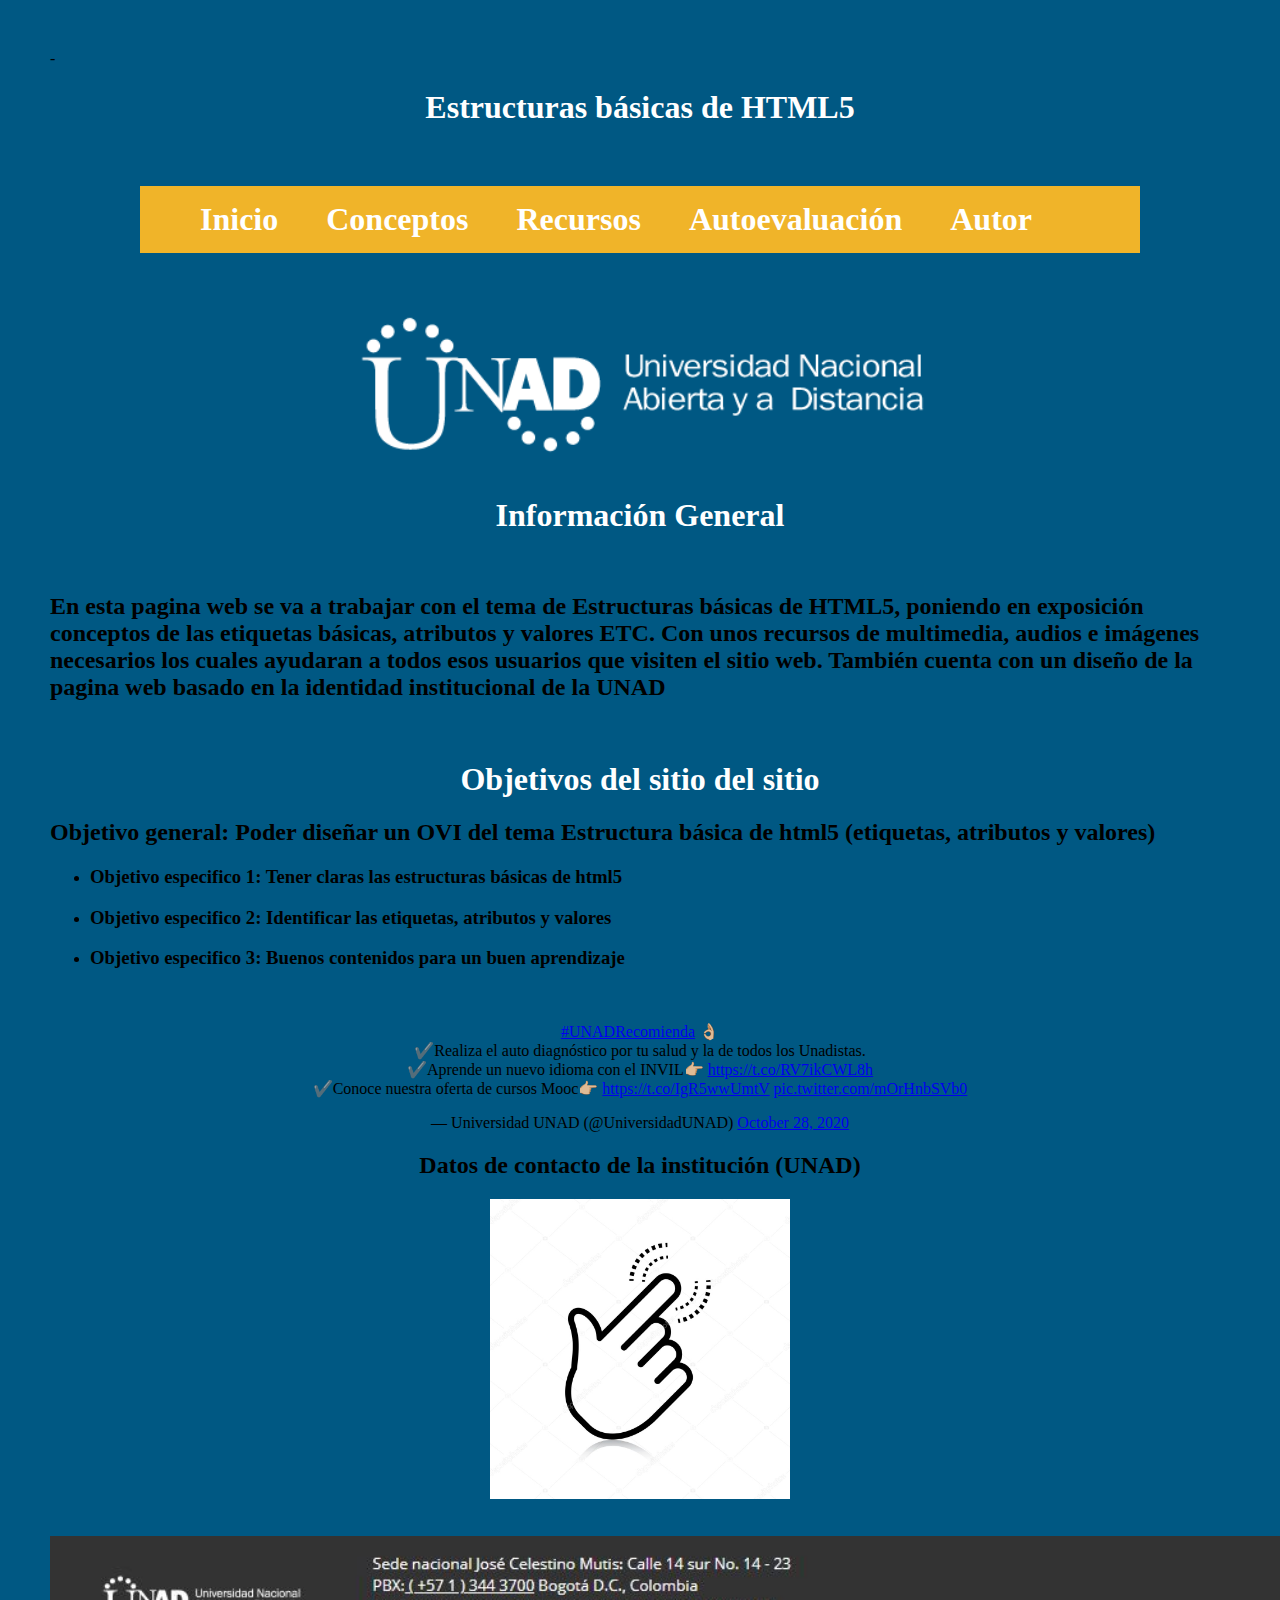
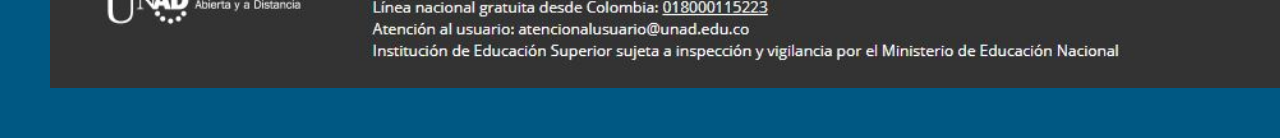
<file: index.html>
-<!DOCTYPE html>
<html lang="en">
<head>
    <meta charset="UTF-8">
    <meta name="viewport" content="width=device-width, initial-scale=1.0">
    <title>index diseño web</title>

    <link rel="stylesheet" href="estilos.css">
</head>
<body style="background-color: #005883;">
    <h1 class="titulo"> Estructuras básicas de HTML5</h1>
   
    <header>
        <h1>
         <nav class="perro">
         <ul class="a">
          <li> <a href="index.html">Inicio</a> </li>
           
          <li> <a >Conceptos</a> 
              <ul class="b">
                 <li><a href="conceptos1.html">Conceptos1</a> </li>
              <li><a href="conceptos2.html">Conceptos2</a> </li>
 
              </ul>
           </li>
 
           <li><a >Recursos</a> 
             <ul class="c">
                 <li><a href="recursos1.html">Recursos1</a> </li>
                 <li><a href="recursos2.html">Recursos2</a> </li>
    
                 </ul>
          </li>
              
 
           <li><a >Autoevaluación</a> 
             <ul class="d">
                 <li><a href="autoevaluacion.html">Autoevaluación1</a> </li>
                 <li><a href="autoevaluacion2.html">Autoevaluación2</a> </li>
                 <li><a href="evaluacionsitio.html">Evaluación sitio</a> </li>
                 </ul>
          </li>
           
           <li> <a href="autor.html">Autor</a> </li>
         </ul>
         </nav>
        </h1>
     </header>
     <center><img src="logo unad.png"   widtch="8%"  height="18%"><font color="blue">  </font></center>
<br>
<h1> <center>Información General</center></h1>
<br>


<h2>En esta pagina web se va a trabajar con el tema de Estructuras básicas de HTML5, poniendo en exposición conceptos de las etiquetas básicas, atributos y valores ETC. Con unos recursos de multimedia, audios e imágenes necesarios los cuales ayudaran a todos esos usuarios que visiten el sitio web. También cuenta con un diseño de la pagina web basado en la identidad institucional de la UNAD </h2>     

   <br>
           <h1> <center>Objetivos del sitio del sitio</center></h1>
            <h2>Objetivo general: Poder diseñar un OVI del tema Estructura básica de html5 (etiquetas, atributos y valores)</h2>
              <ul>
                 <li><h3>Objetivo especifico 1: Tener claras las estructuras básicas de html5</h3></li>
                 <li><h3> Objetivo especifico 2: Identificar las etiquetas, atributos y valores </h3></li>
                  <li><h3>Objetivo especifico 3: Buenos contenidos para un buen aprendizaje</h3></li>
              </ul>
     
     
     
     <br>
     
         <center><aside><blockquote class="twitter-tweet"><p lang="es" dir="ltr"><a href="https://twitter.com/hashtag/UNADRecomienda?src=hash&amp;ref_src=twsrc%5Etfw">#UNADRecomienda</a> 👌🏼<br>✔️Realiza el auto diagnóstico por tu salud y la de todos los Unadistas. <br>✔️Aprende un nuevo idioma con el INVIL👉🏼 <a href="https://t.co/RV7ikCWL8h">https://t.co/RV7ikCWL8h</a><br>✔️Conoce nuestra oferta de cursos Mooc👉🏼 <a href="https://t.co/IgR5wwUmtV">https://t.co/IgR5wwUmtV</a> <a href="https://t.co/mOrHnbSVb0">pic.twitter.com/mOrHnbSVb0</a></p>&mdash; Universidad UNAD (@UniversidadUNAD) <a href="https://twitter.com/UniversidadUNAD/status/1321469410218020864?ref_src=twsrc%5Etfw">October 28, 2020</a></blockquote> <script async src="https://platform.twitter.com/widgets.js" charset="utf-8"></script></center></aside>
     
   <h2><center>Datos de contacto de la institución (UNAD)</center></h2>
<h3><center><a href="https://estudios.unad.edu.co/alfabetizacion-primaria-y-bachillerato/contacto"> <img src= "contacto.jpg" width="300" height="300"></a> </center> </h3>
   <br>
  <img src="logopie.JPG"   widtch="15%"  height="19%"><font color="blue">  </font>
</body>
</html>
</file>
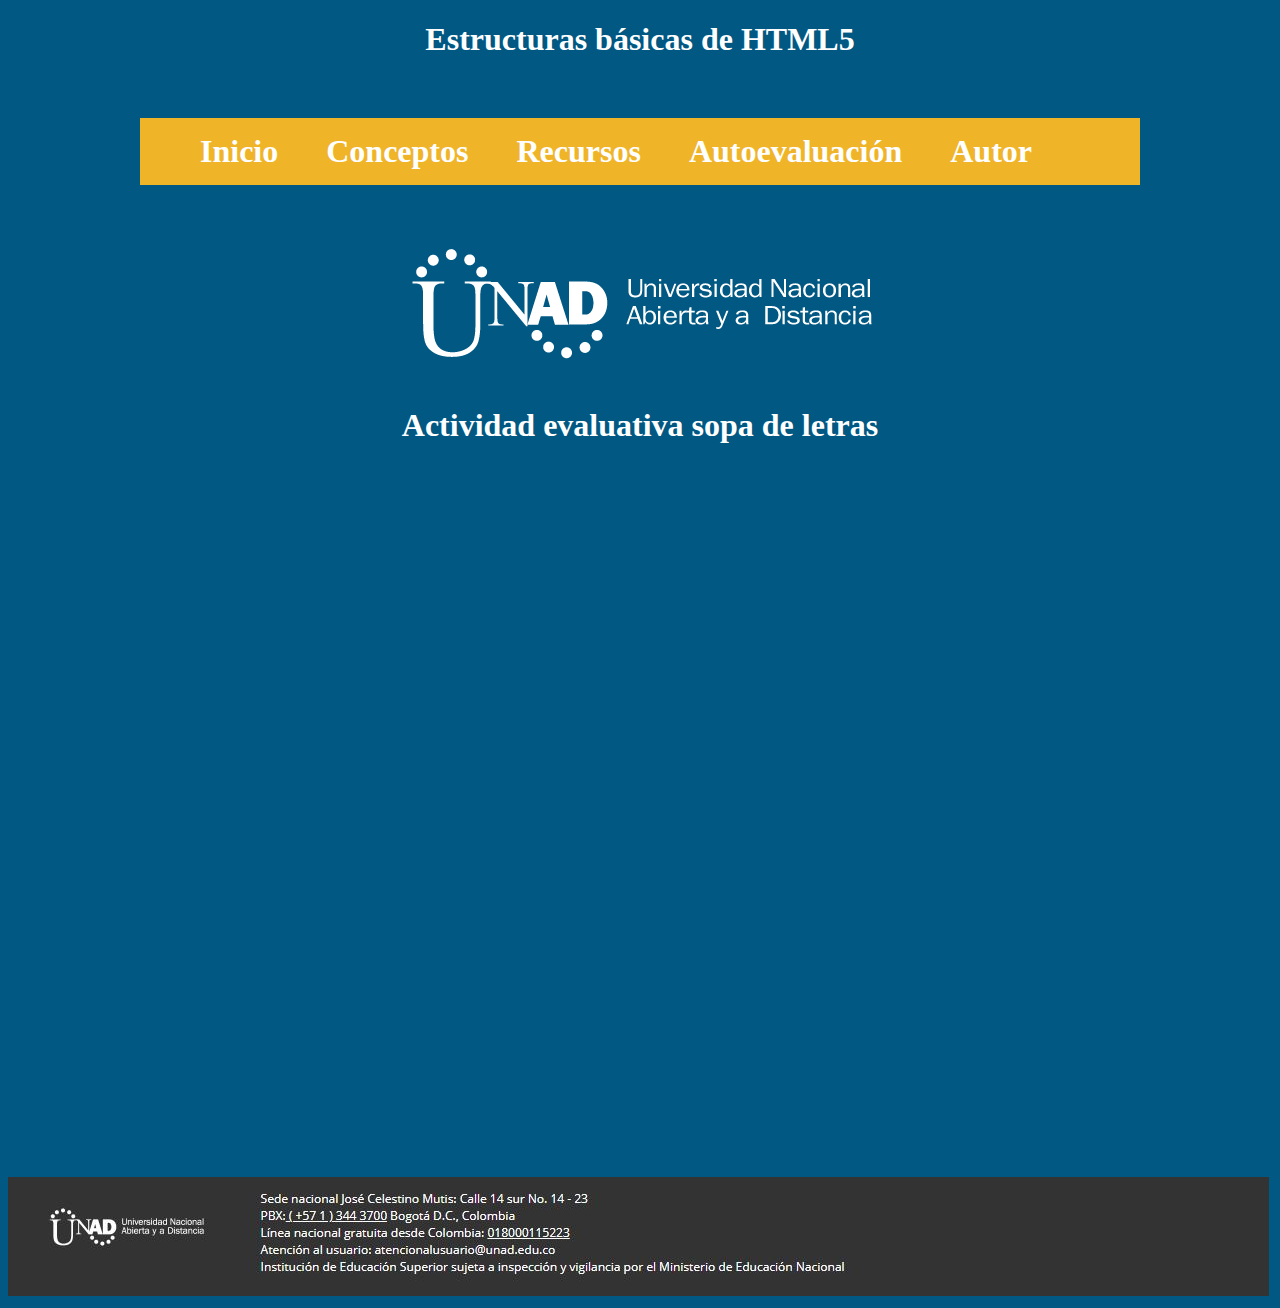
<file: autoevaluacion.html>
<!DOCTYPE html>
<html lang="en">
<head>
    <meta charset="UTF-8">
    <meta name="viewport" content="width=device-width, initial-scale=1.0">
    <title>Document</title>
    <link rel="stylesheet" href="estilos.css">
</head>
<body style="background-color: #005883;">
    <h1 class="titulo"> Estructuras básicas de HTML5</h1>
    
    <header>
        <h1>
         <nav class="perro">
         <ul class="a">
          <li> <a href="index.html">Inicio</a> </li>
           
          <li> <a >Conceptos</a> 
              <ul class="b">
                 <li><a href="conceptos1.html">Conceptos1</a> </li>
              <li><a href="conceptos2.html">Conceptos2</a> </li>
 
              </ul>
           </li>
 
           <li><a >Recursos</a> 
             <ul class="c">
                 <li><a href="recursos1.html">Recursos1</a> </li>
                 <li><a href="recursos2.html">Recursos2</a> </li>
    
                 </ul>
          </li>
              
 
           <li><a >Autoevaluación</a> 
             <ul class="d">
                 <li><a href="autoevaluacion.html">Autoevaluación1</a> </li>
                 <li><a href="autoevaluacion2.html">Autoevaluación2</a> </li>
                 <li><a href="evaluacionsitio.html">Evaluación sitio</a> </li>
                 </ul>
          </li>
           
           <li> <a href="autor.html">Autor</a> </li>
         </ul>
         </nav>
        </h1>
     </header>
     <center><img src="logo unad.png"   widtch="1%"  height="1%"><font color="blue">  </font></center>
<br>
<h1> <center>Actividad evaluativa sopa de letras</center></h1>
<center><iframe width="795" height="690" frameborder="0" src="https://es.educaplay.com/juego/7689270-sopa_de_letras_diseno_w.html"></iframe> </center>
     <br>
     <img src="logopie.JPG"   widtch="15%"  height="19%"><font color="blue">  </font>
</body>
</html>
</file>
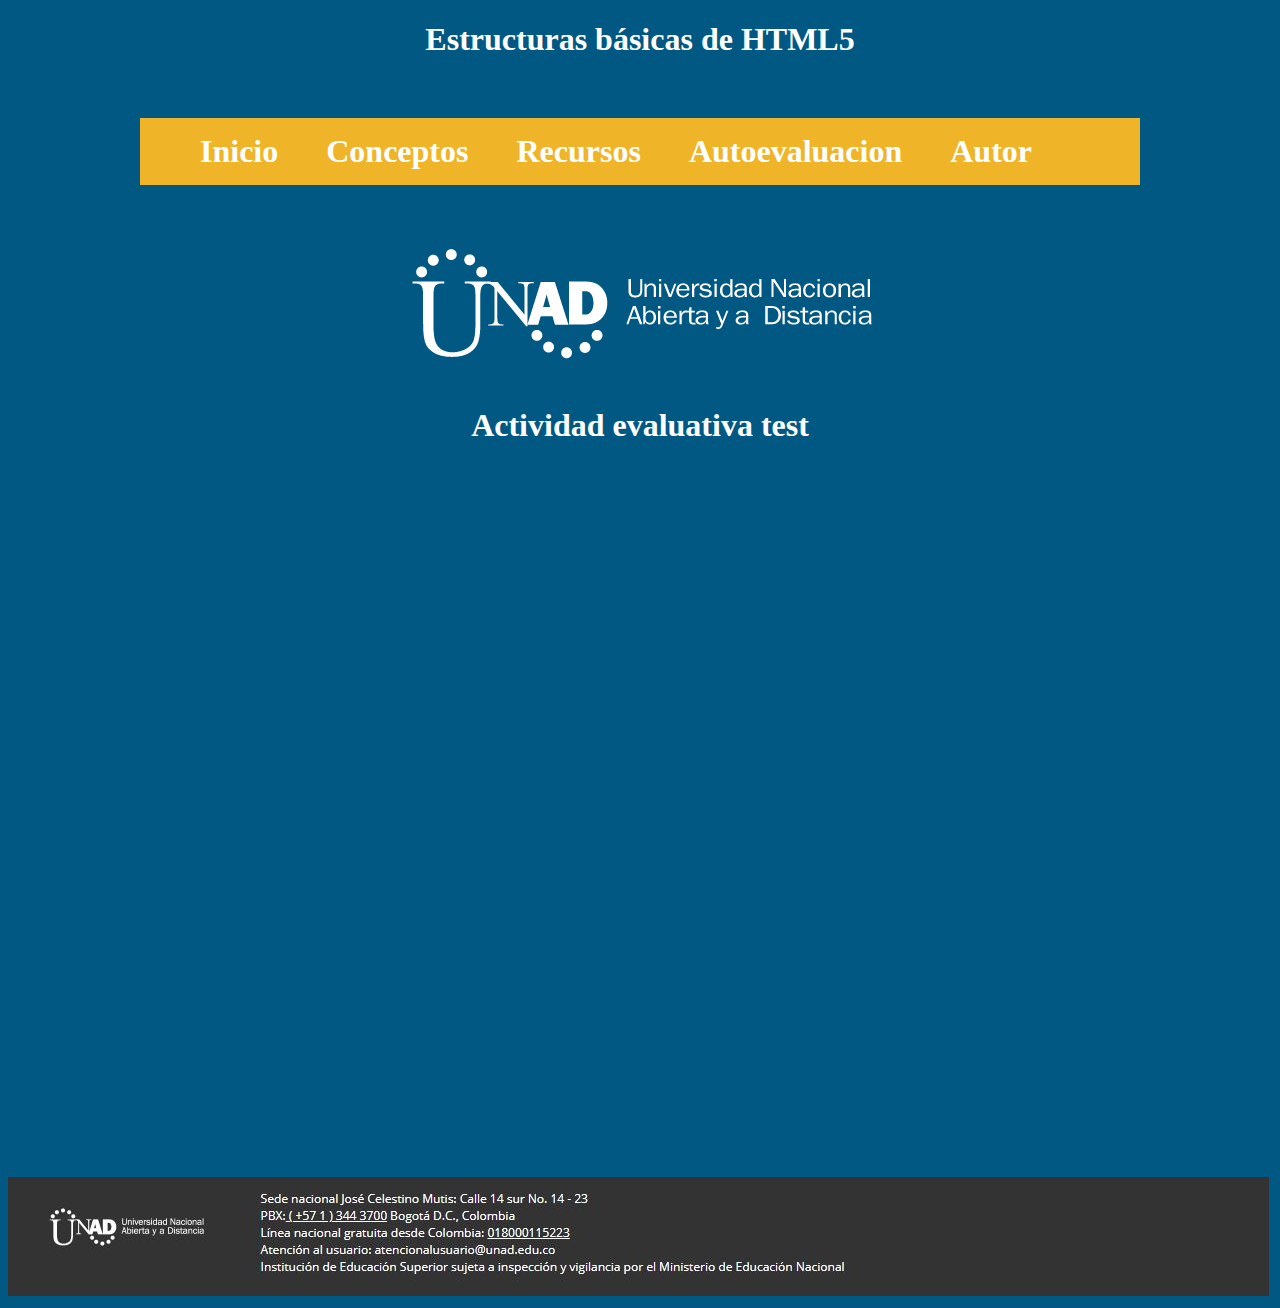
<file: autoevaluacion2.html>
<!DOCTYPE html>
<html lang="en">
<head>
    <meta charset="UTF-8">
    <meta name="viewport" content="width=device-width, initial-scale=1.0">
    <title>Document</title>
</head>
<body >
    <link rel="stylesheet" href="estilos.css">
</head>
<body style="background-color: #005883;">
    <h1 class="titulo"> Estructuras básicas de HTML5</h1>
    
    <header>
        <h1>
         <nav class="perro">
         <ul class="a">
          <li> <a href="index.html">Inicio</a> </li>
           
          <li> <a >Conceptos</a> 
              <ul class="b">
                 <li><a href="conceptos1.html">Conceptos1</a> </li>
              <li><a href="conceptos2.html">Conceptos2</a> </li>
 
              </ul>
           </li>
 
           <li><a >Recursos</a> 
             <ul class="c">
                 <li><a href="recursos1.html">Recursos1</a> </li>
                 <li><a href="recursos2.html">Recursos2</a> </li>
    
                 </ul>
          </li>
              
 
           <li><a >Autoevaluacion</a> 
             <ul class="d">
                 <li><a href="autoevaluacion.html">Autoevaluacion1</a> </li>
                 <li><a href="autoevaluacion2.html">Autoevaluacion2</a> </li>
                 <li><a href="evaluacionsitio.html">Evaluación sitio</a> </li>
                 </ul>
          </li>
           
           <li> <a href="autor.html">Autor</a> </li>
         </ul>
         </nav>
        </h1>
     </header>
     <center><img src="logo unad.png"   widtch="1%"  height="1%"><font color="blue">  </font></center>
<br>
<h1> <center>Actividad evaluativa test</center></h1>
<center><iframe width="795" height="690" frameborder="0" src="https://es.educaplay.com/juego/7712524-test_diseno_w.html"></iframe> </center>
<br>
<img src="logopie.JPG"   widtch="15%"  height="19%"><font color="blue">  </font>
</body>
</html>
</file>
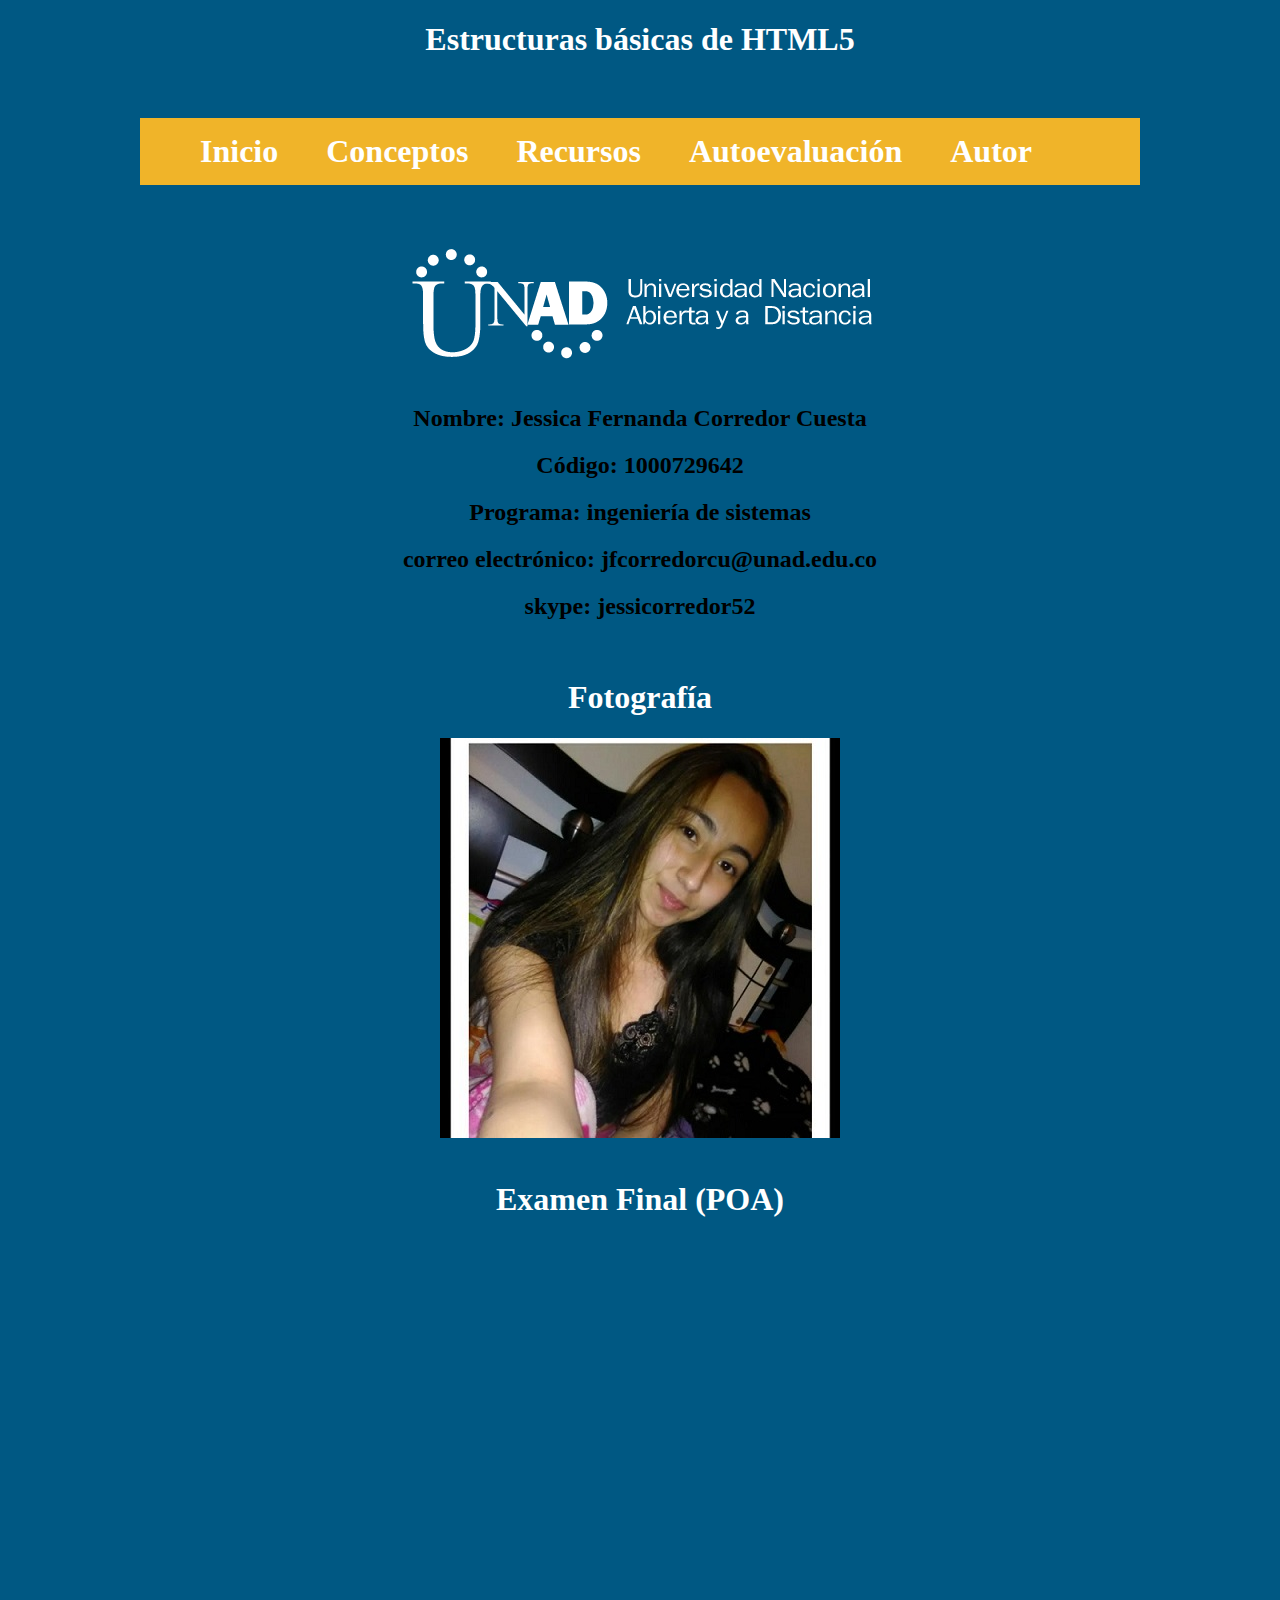
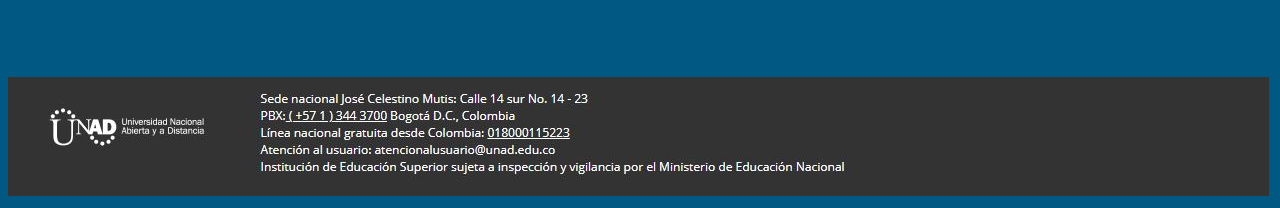
<file: autor.html>
<!DOCTYPE html>
<html lang="en">
<head>
    <meta charset="UTF-8">
    <meta name="viewport" content="width=device-width, initial-scale=1.0">
    <title>Document</title>
</head>
<body style="background-color: #005883;"> 
    <link rel="stylesheet" href="estilos.css">

    <h1 class="titulo"> Estructuras básicas de HTML5</h1>
    
    <header>
        <h1>
         <nav class="perro">
         <ul class="a">
          <li> <a href="index.html">Inicio</a> </li>
           
          <li> <a >Conceptos</a> 
              <ul class="b">
                 <li><a href="conceptos1.html">Conceptos1</a> </li>
              <li><a href="conceptos2.html">Conceptos2</a> </li>
 
              </ul>
           </li>
 
           <li><a >Recursos</a> 
             <ul class="c">
                 <li><a href="recursos1.html">Recursos1</a> </li>
                 <li><a href="recursos2.html">Recursos2</a> </li>
    
                 </ul>
          </li>
              
 
           <li><a >Autoevaluación</a> 
             <ul class="d">
                 <li><a href="autoevaluacion.html">Autoevaluación1</a> </li>
                 <li><a href="autoevaluacion2.html">Autoevaluación2</a> </li>
                 <li><a href="evaluacionsitio.html">Evaluación sitio</a> </li>
                 </ul>
          </li>
           
           <li> <a href="autor.html">Autor</a> </li>
         </ul>
         </nav>
        </h1>
     </header>
     <center><img src="logo unad.png"   widtch="1%"  height="1%"><font color="blue">  </font></center>
<br>
</center>

<meta name= "author"content="Jessica Fernanda Corredor Cuesta"> 

<center>
    <h2> Nombre: Jessica Fernanda Corredor Cuesta </h2>
    <h2> Código: 1000729642</h2>
    <h2> Programa: ingeniería de sistemas</h2>
    <h2> correo electrónico: jfcorredorcu@unad.edu.co</h2>
    <h2> skype: jessicorredor52</h2>
    <br>
</center>
    <center><h1> Fotografía </h1></center>
    <center><img src="jessica.jpg"   widtch="50%"  height="50%"></center>
    <br>

    <center><h1>Examen Final (POA)</h1></center>

    <center> <iframe width="660" height="415" src="https://www.youtube.com/embed/tmneuNrKWvM" frameborder="0" allow="accelerometer; autoplay; clipboard-write; encrypted-media; gyroscope; picture-in-picture" allowfullscreen></iframe> </center>
    <br>
    <img src="logopie.JPG"   widtch="15%"  height="19%"><font color="blue">  </font>
</body>
</html>
</file>
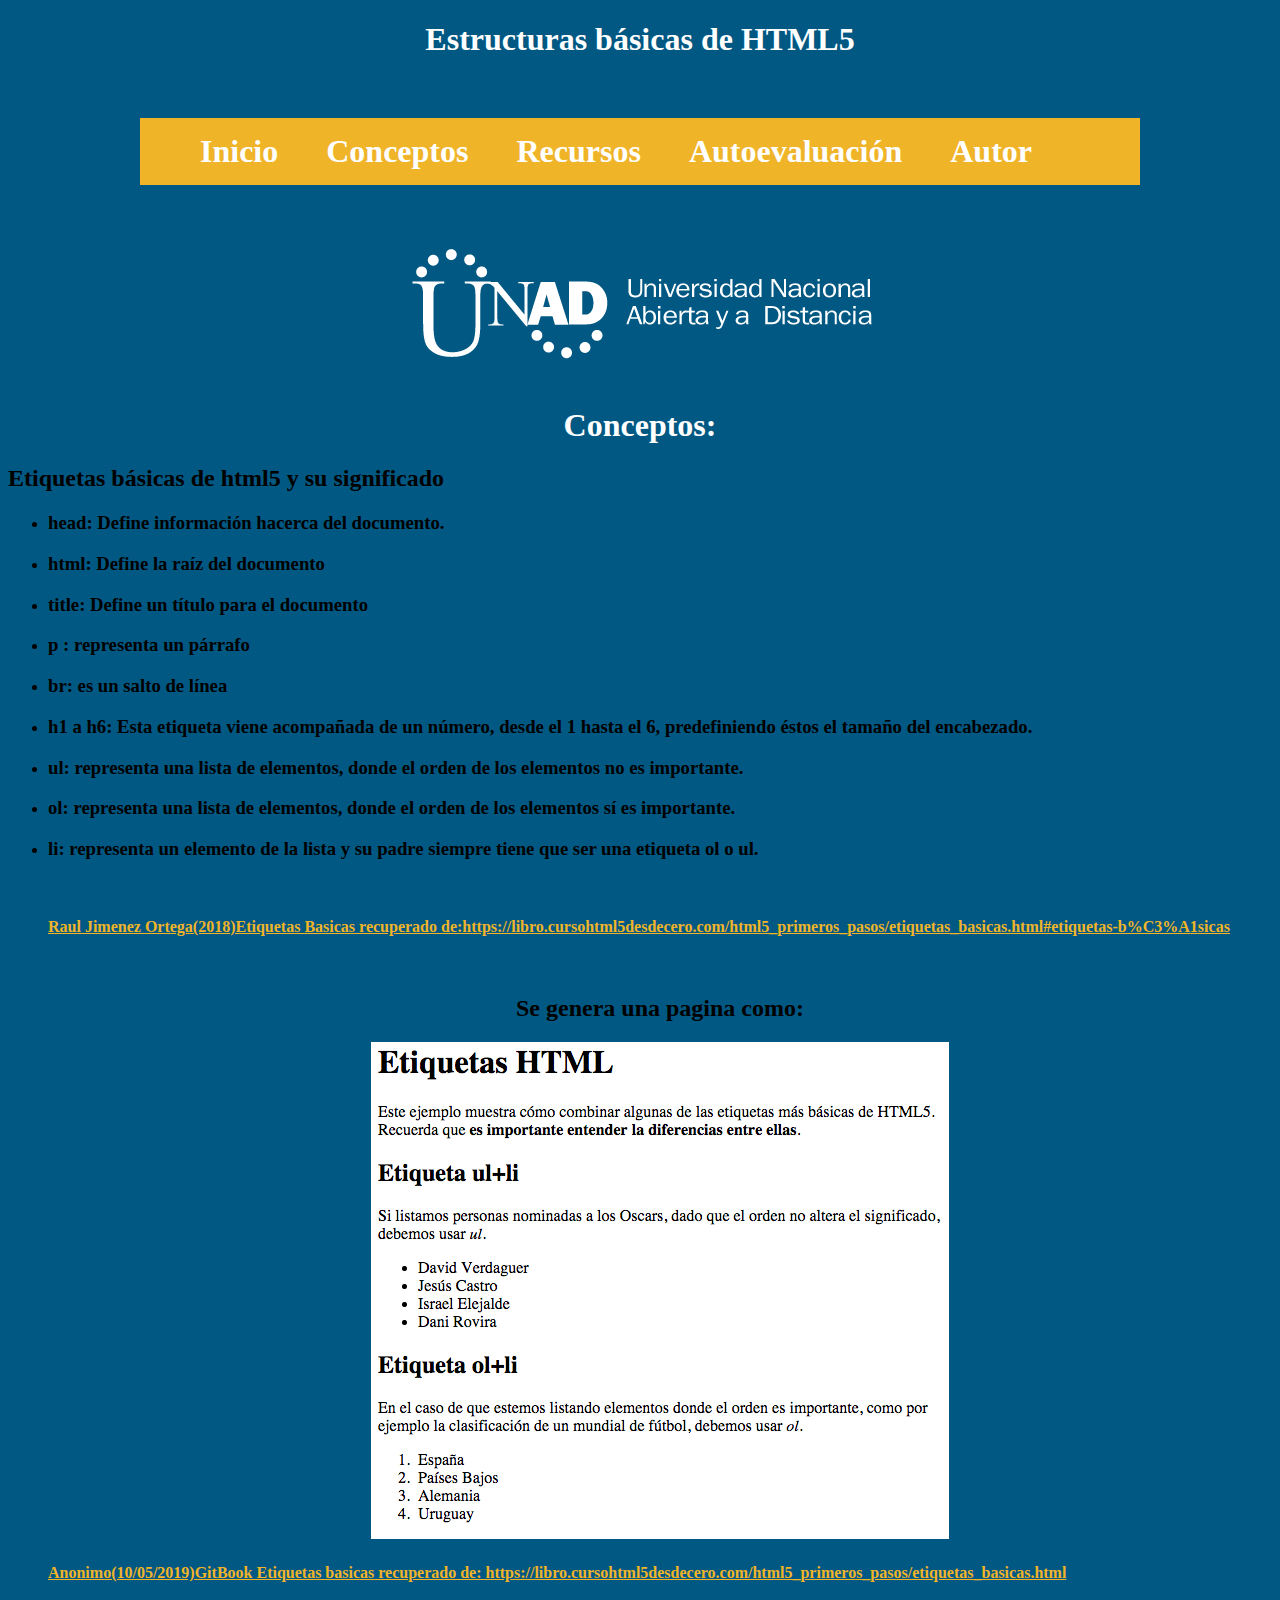
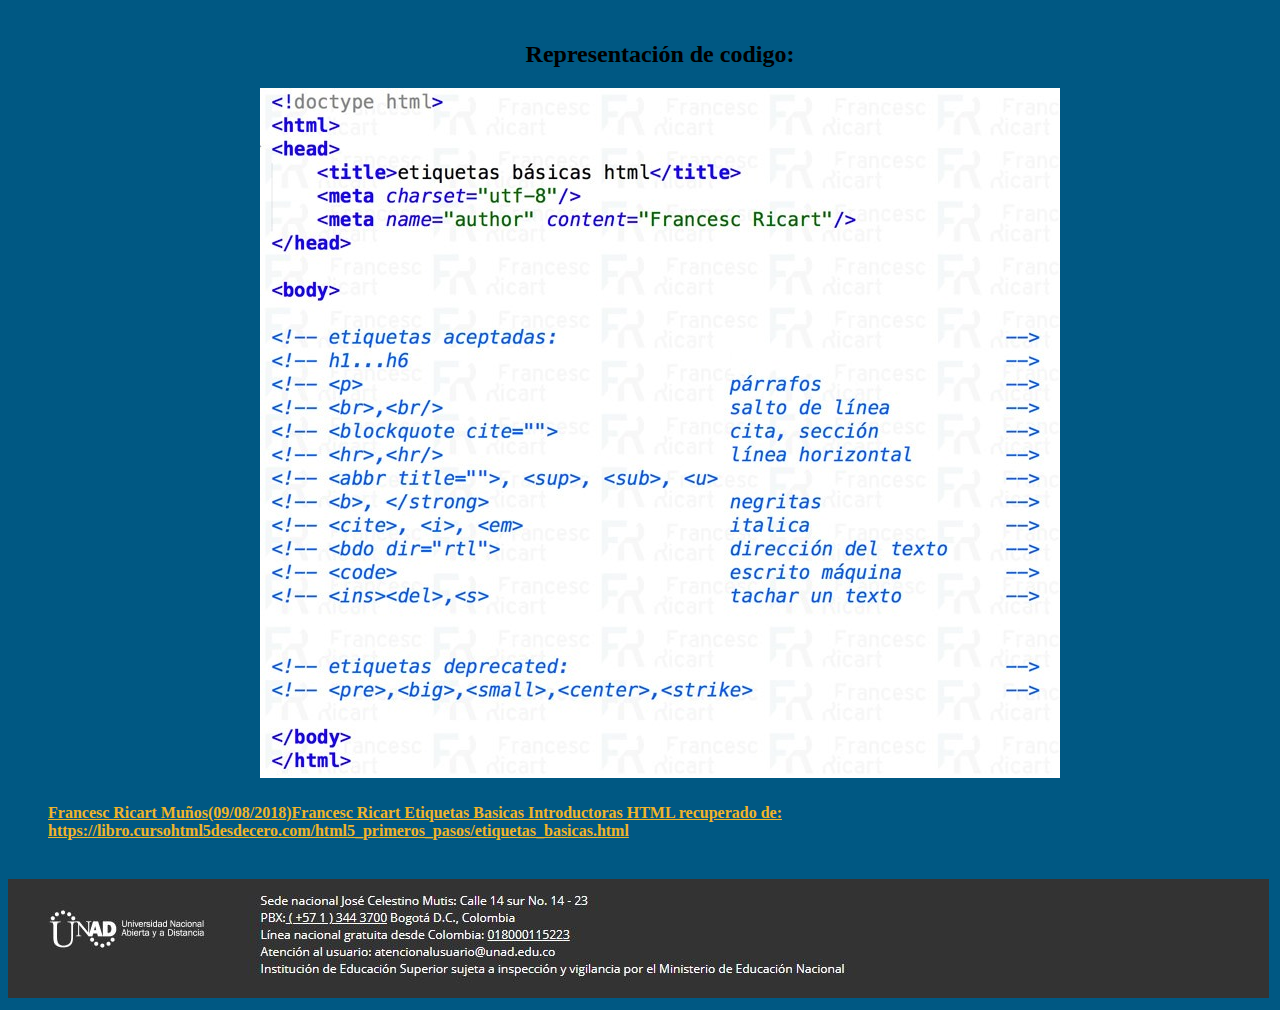
<file: conceptos1.html>
<!DOCTYPE html>
<html lang="en">
<head>
    <meta charset="UTF-8">
    <meta name="viewport" content="width=device-width, initial-scale=1.0">
    <title>Document</title>
    <link rel="stylesheet" href="estilos.css">
</head>
<body style="background-color: #005883;">
    <h1 class="titulo"> Estructuras básicas de HTML5</h1>
    
    <header>
        <h1>
         <nav class="perro">
            
         <ul class="a">
          <li> <a href="index.html">Inicio</a> </li>
           
          <li> <a >Conceptos</a> 
              <ul class="b">
                 <li><a href="conceptos1.html">Conceptos1</a> </li>
              <li><a href="conceptos2.html">Conceptos2</a> </li>
 
              </ul>
           </li>
 
           <li><a >Recursos</a> 
             <ul class="c">
                 <li><a href="recursos1.html">Recursos1</a> </li>
                 <li><a href="recursos2.html">Recursos2</a> </li>
    
                 </ul>
          </li>
              
 
           <li><a >Autoevaluación</a> 
             <ul class="d">
                 <li><a href="autoevaluacion.html">Autoevaluación1</a> </li>
                 <li><a href="autoevaluacion2.html">Autoevaluación2</a> </li>
                 <li><a href="evaluacionsitio.html">Evaluación sitio</a> </li>
    
                 </ul>
          </li>
           
           <li> <a href="autor.html">Autor</a> </li>
         </ul>
         </nav>
        </h1>
     </header>
     <center><img src="logo unad.png"   widtch="1%"  height="1%"><font color="blue">  </font></center>
<br>
    <h1><center>Conceptos:</center></h1>
        
    
    <h2> Etiquetas básicas de html5 y su significado </h2>
       
       <ul>
           <li> <h3> head: Define información hacerca del documento.</h3></li>
           <li> <h3> html: Define la raíz del documento</h3></li>
           <li> <h3>title: Define un título para el documento </h3></li>
           <li> <h3> p : representa un párrafo   </h3></li>
           <li> <h3> br: es un salto de línea</h3></li>
           <li> <h3> h1 a h6: Esta etiqueta viene acompañada de un número, desde el 1 hasta el 6, predefiniendo éstos el tamaño del encabezado. </h3></li>
           <li> <h3> ul: representa una lista de elementos, donde el orden de los elementos no es importante. </h3></li>
           <li> <h3> ol: representa una lista de elementos, donde el orden de los elementos sí es importante.</h3></li>
           <li> <h3> li: representa un elemento de la lista y su padre siempre tiene que ser una etiqueta ol o ul.</h3></li>
      <br>
          <h4><u>Raul Jimenez Ortega(2018)Etiquetas Basicas recuperado de:https://libro.cursohtml5desdecero.com/html5_primeros_pasos/etiquetas_basicas.html#etiquetas-b%C3%A1sicas</u></h4>
          <br>
          <center> <h2> Se genera una pagina como:</h2></center>
          <center><img src="etiquetas.png"   widtch="50%"  height="50%"></center> 
          <h4><u>Anonimo(10/05/2019)GitBook Etiquetas basicas recuperado de: https://libro.cursohtml5desdecero.com/html5_primeros_pasos/etiquetas_basicas.html</u></h4>
       <br>
       <center> <h2> Representación de codigo:</h2></center>
       <center><img src="basicas2.jpg"   widtch="20%"  height="10%"></center> 
       <h4><u>Francesc Ricart Muños(09/08/2018)Francesc Ricart Etiquetas Basicas Introductoras HTML recuperado de: https://libro.cursohtml5desdecero.com/html5_primeros_pasos/etiquetas_basicas.html</u></h4>
        </ul>
    <br>
    <img src="logopie.JPG"   widtch="15%"  height="19%"><font color="blue">  </font>

</body>
</html>
</file>
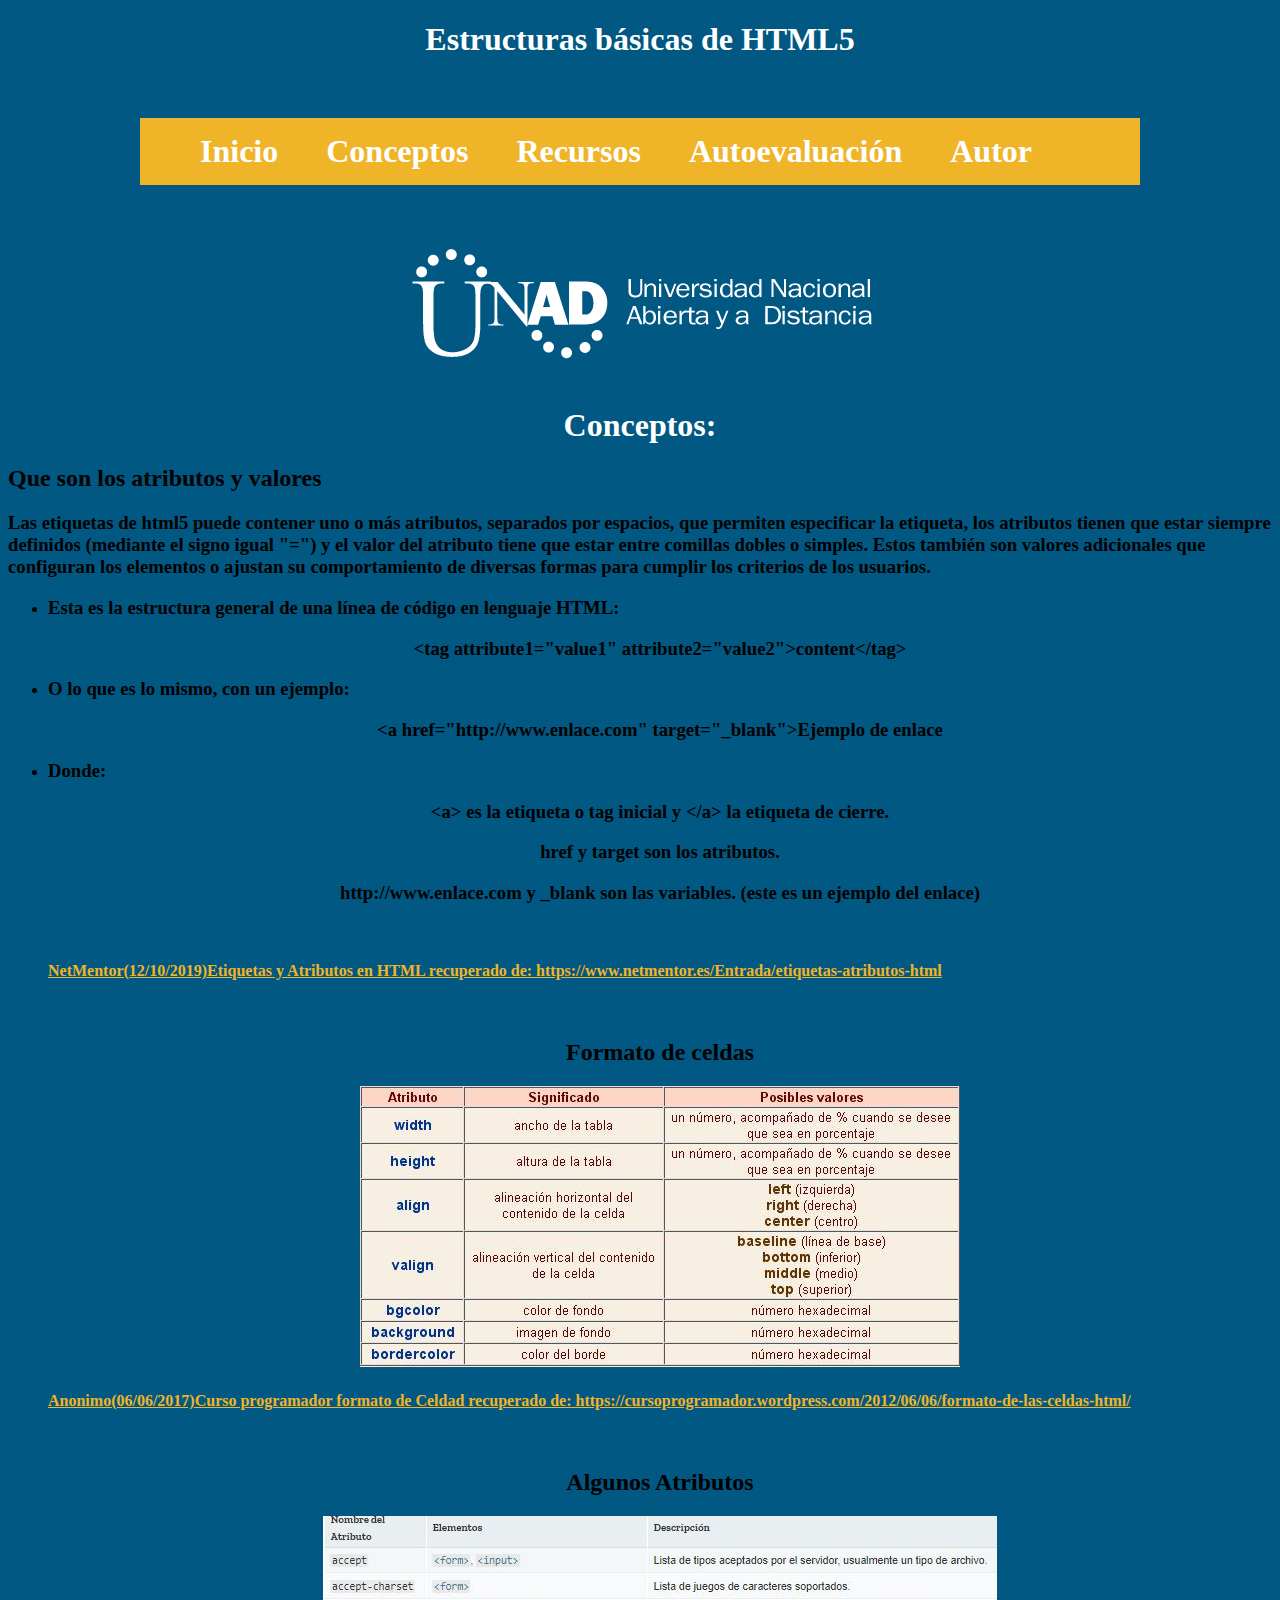
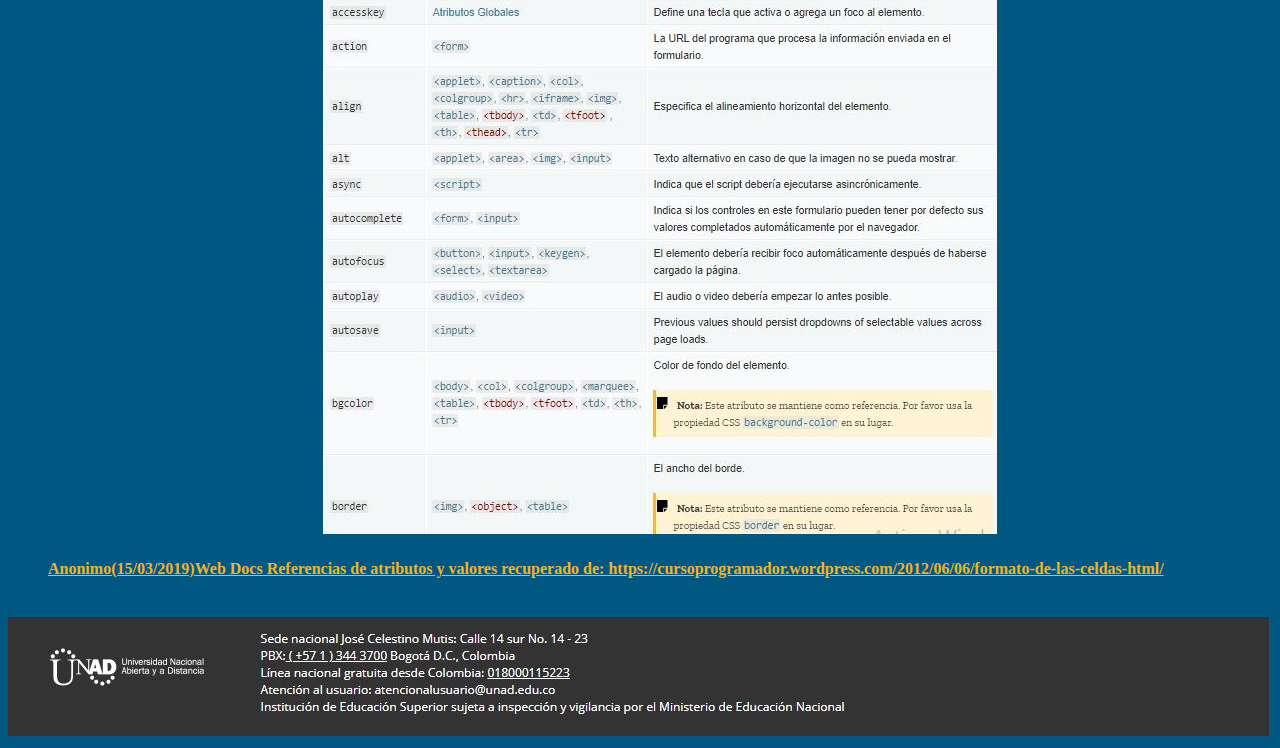
<file: conceptos2.html>
<!DOCTYPE html>
<html lang="en">
<head>
    <meta charset="UTF-8">
    <meta name="viewport" content="width=device-width, initial-scale=1.0">
    <title>conceptos2</title>
    <link rel="stylesheet" href="estilos.css">
</head>
<body style="background-color: #005883;" >
    <h1 class="titulo"> Estructuras básicas de HTML5</h1>
    
    <header>
        <h1>
         <nav class="perro">
         <ul class="a">
          <li> <a href="index.html">Inicio</a> </li>
           
          <li> <a >Conceptos</a> 
              <ul class="b">
                 <li><a href="conceptos1.html">Conceptos1</a> </li>
              <li><a href="conceptos2.html">Conceptos2</a> </li>
 
              </ul>
           </li>
 
           <li><a >Recursos</a> 
             <ul class="c">
                 <li><a href="recursos1.html">Recursos1</a> </li>
                 <li><a href="recursos2.html">Recursos2</a> </li>
    
                 </ul>
          </li>
              
 
           <li><a >Autoevaluación</a> 
             <ul class="d">
                 <li><a href="autoevaluacion.html">Autoevaluación1</a> </li>
                 <li><a href="autoevaluacion2.html">Autoevaluación2</a> </li>
                 <li><a href="evaluacionsitio.html">Evaluación sitio</a> </li>
    
                 </ul>
          </li>
           
           <li> <a href="autor.html">Autor</a> </li>
         </ul>
         </nav>
        </h1>
     </header>
     <center><img src="logo unad.png"   widtch="1%"  height="1%"><font color="blue">  </font></center>
<br>
    <h1><center>Conceptos:</center></h1>

    <h2>Que son los atributos y valores  </h2>
        <h3>Las etiquetas de html5  puede contener uno o más atributos, separados por espacios, que permiten especificar la etiqueta, los atributos tienen que estar siempre definidos (mediante el signo igual "=") y el valor del atributo tiene que estar entre comillas dobles o simples. Estos también son valores adicionales que configuran los elementos o ajustan su comportamiento de diversas formas para cumplir los criterios de los usuarios.</h3>

           <ul>
               <li> <h3> Esta es la estructura general de una línea de código en lenguaje HTML:</h3></li>
                   <h3><center> &lttag attribute1="value1" attribute2="value2"&gtcontent&lt/tag&gt</center></h3>
               <li><h3> O lo que es lo mismo, con un ejemplo:</a></li></h3>
                   <h3><center> &lta href="http://www.enlace.com" target="_blank"&gtEjemplo de enlace  </center></h3> 
               <li><h3>Donde:</h3></li>

                <h3><center>&lta&gt es la etiqueta o tag inicial y &lt/a&gt la etiqueta de cierre.</h3></center>
                <h3><center> href y target son los atributos.</h3></center>
                <h3><center> http://www.enlace.com y _blank son las variables. (este es un ejemplo del enlace)</h3></center>
                
                <br>
          <h4><u>NetMentor(12/10/2019)Etiquetas y Atributos en HTML recuperado de: https://www.netmentor.es/Entrada/etiquetas-atributos-html</u></h4>
          <br>
          <center> <h2> Formato de celdas </h2></center>
          <center><img src="atributos y v.jpg"   widtch="50%"  height="50%"></center> 
          <h4><u>Anonimo(06/06/2017)Curso programador formato de Celdad recuperado de: https://cursoprogramador.wordpress.com/2012/06/06/formato-de-las-celdas-html/</u></h4>
          <br>
          <center> <h2> Algunos Atributos</h2></center>
          <center><img src="atributos y v 2.JPG"   widtch="50%"  height="50%"></center> 
          <h4><u>Anonimo(15/03/2019)Web Docs Referencias de atributos y valores recuperado de: https://cursoprogramador.wordpress.com/2012/06/06/formato-de-las-celdas-html/</u></h4>
        
           
        </ul>
        <br>
        <img src="logopie.JPG"   widtch="15%"  height="19%"><font color="blue">  </font>

</body>
</html>
</file>
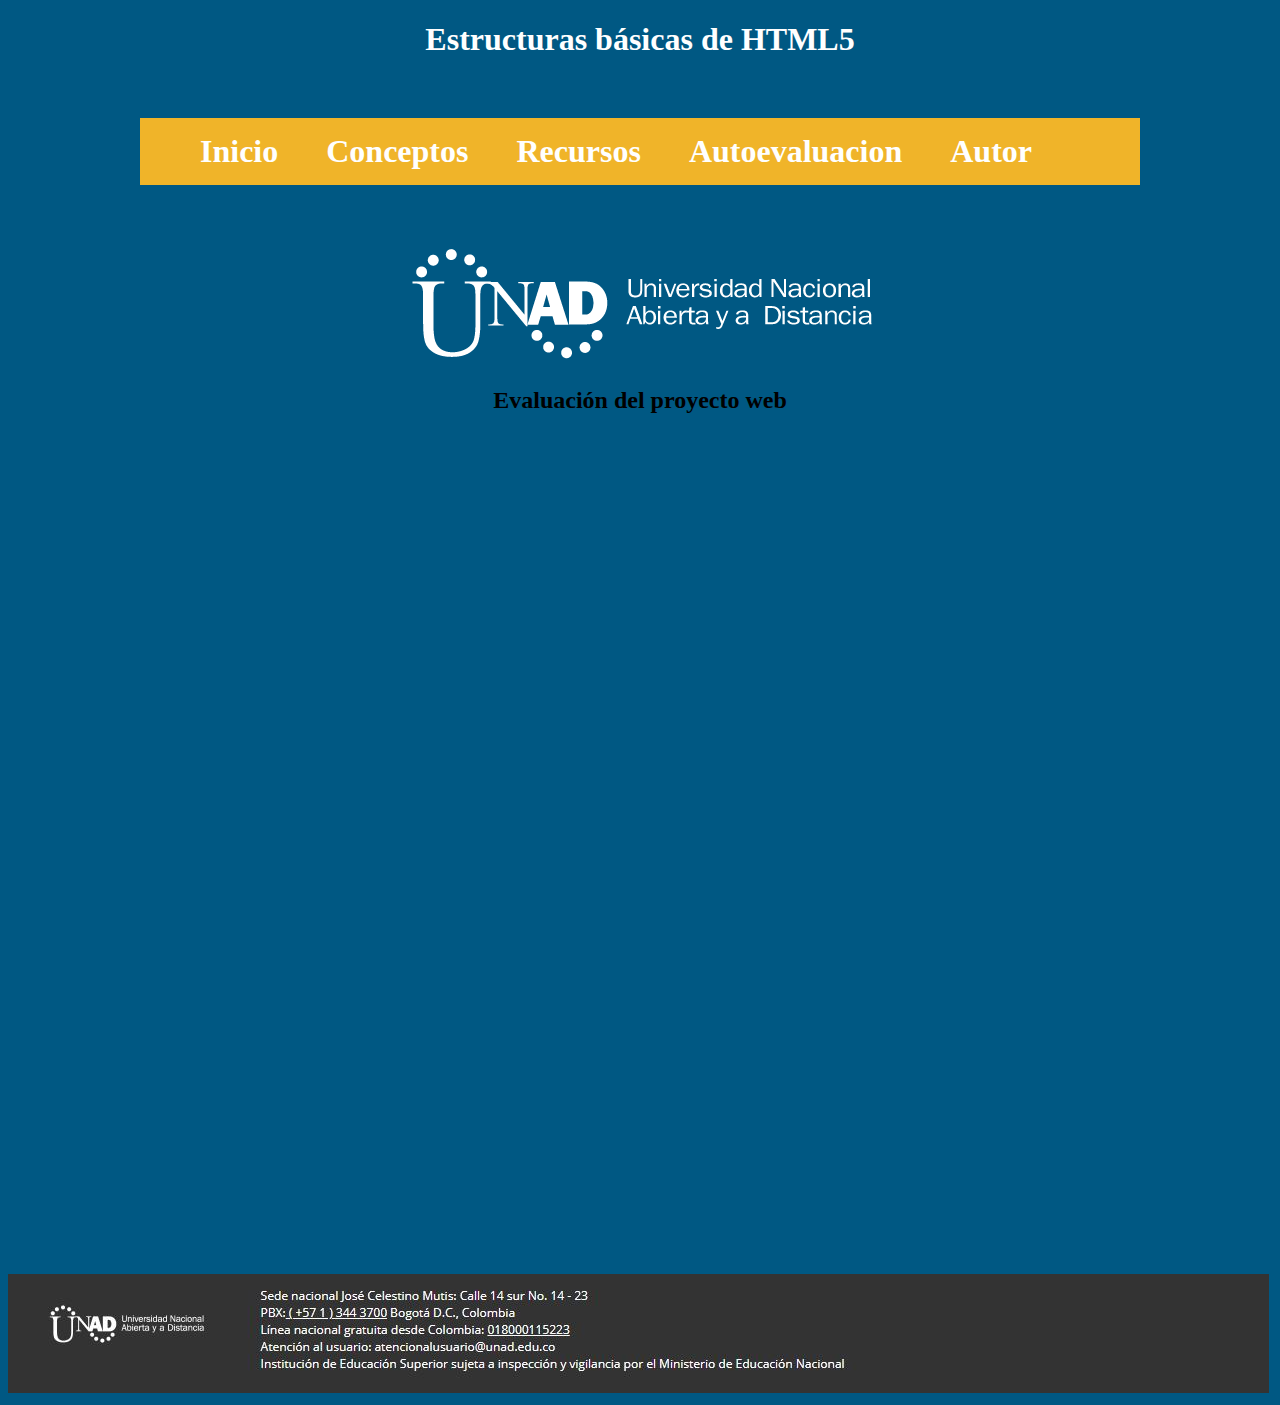
<file: evaluacionsitio.html>
<!DOCTYPE html>
<html lang="en">
<head>
    <meta charset="UTF-8">
    <meta name="viewport" content="width=device-width, initial-scale=1.0">
    <title>Document</title>
</head>
<body>
    <link rel="stylesheet" href="estilos.css">
</head>
<body style="background-color: #005883;">
    <h1 class="titulo"> Estructuras básicas de HTML5</h1>
    
    <header>
        <h1>
         <nav class="perro">
         <ul class="a">
          <li> <a href="index.html">Inicio</a> </li>
           
          <li> <a >Conceptos</a> 
              <ul class="b">
                 <li><a href="conceptos1.html">Conceptos1</a> </li>
              <li><a href="conceptos2.html">Conceptos2</a> </li>
 
              </ul>
           </li>
 
           <li><a >Recursos</a> 
             <ul class="c">
                 <li><a href="recursos1.html">Recursos1</a> </li>
                 <li><a href="recursos2.html">Recursos2</a> </li>
    
                 </ul>
          </li>
              
 
           <li><a >Autoevaluacion</a> 
             <ul class="d">
                 <li><a href="autoevaluacion.html">Autoevaluacion1</a> </li>
                 <li><a href="autoevaluacion2.html">Autoevaluacion2</a> </li>
                 <li><a href="evaluacionsitio.html">Evaluación sitio</a> </li>
                 </ul>
          </li>
           
           <li> <a href="autor.html">Autor</a> </li>
         </ul>
         </nav>
        </h1>
     </header>
     <center><img src="logo unad.png"   widtch="1%"  height="1%"><font color="blue">  </font></center>
<h2><center>Evaluación del proyecto web</center></h2>
<br>
<center><iframe src= "lectura.pdf" frameborder="0" height="800" width="800"></iframe></center>
     <br>
<img src="logopie.JPG"   widtch="15%"  height="19%"><font color="blue">  </font>
</body>
</html>
</file>
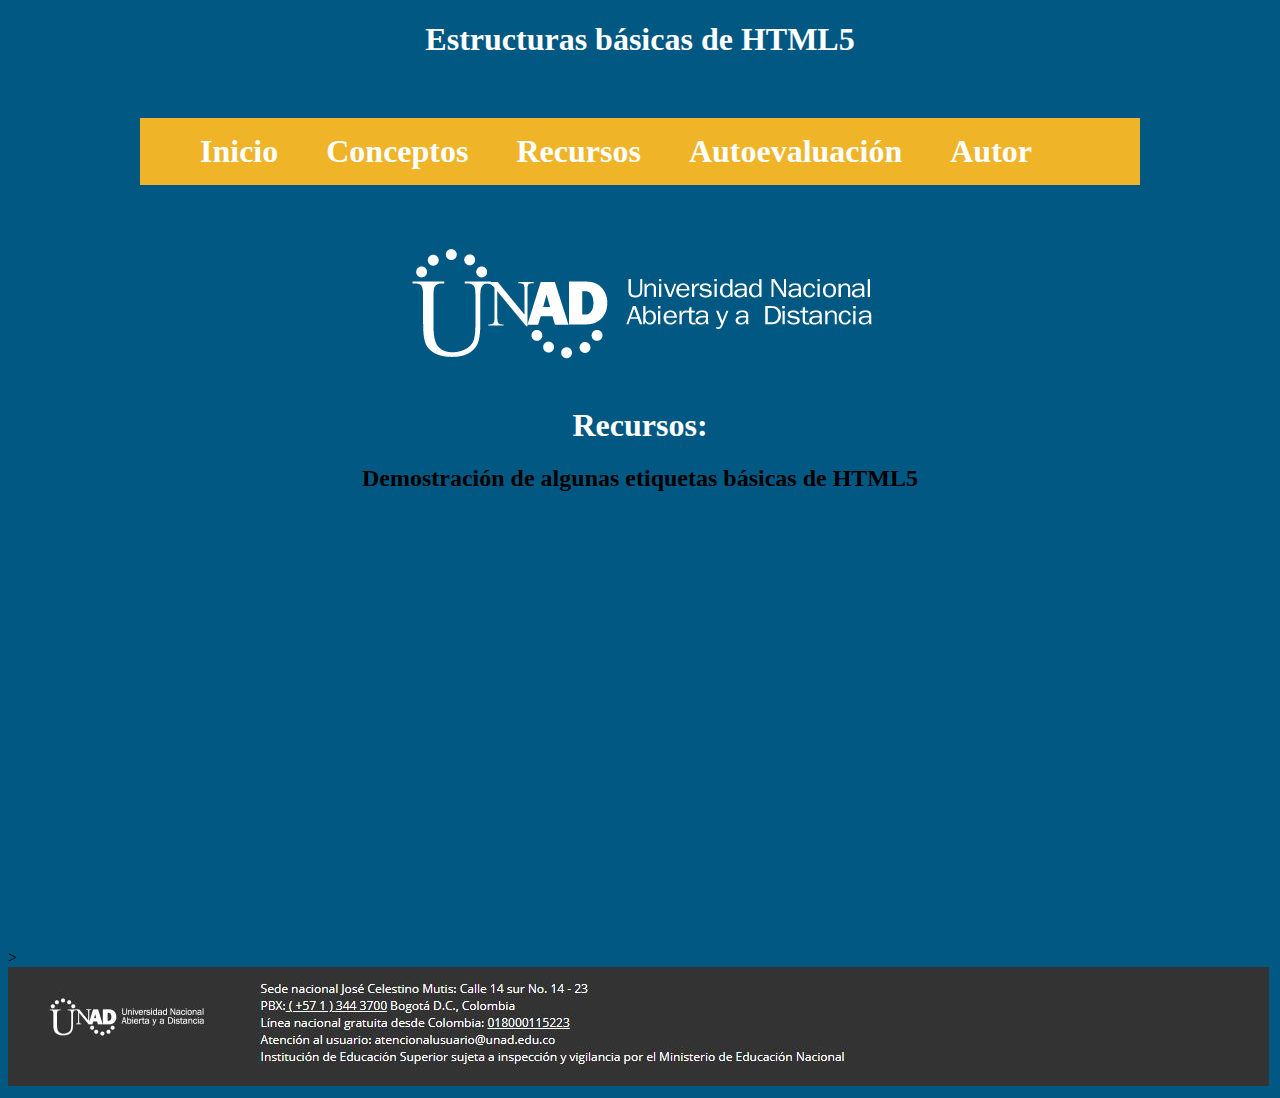
<file: recursos1.html>
<!DOCTYPE html>
<html lang="en">
<head>
    <meta charset="UTF-8">
    <meta name="viewport" content="width=device-width, initial-scale=1.0">
    <title>Document</title>
    <link rel="stylesheet" href="estilos.css">
</head>
<body style="background-color: #005883;">
    <h1 class="titulo"> Estructuras básicas de HTML5</h1>
    
    <header>
        <h1>
         <nav class="perro">
         <ul class="a">
          <li> <a href="index.html">Inicio</a> </li>
           
          <li> <a >Conceptos</a> 
              <ul class="b">
                 <li><a href="conceptos1.html">Conceptos1</a> </li>
              <li><a href="conceptos2.html">Conceptos2</a> </li>
 
              </ul>
           </li>
 
           <li><a >Recursos</a> 
             <ul class="c">
                 <li><a href="recursos1.html">Recursos1</a> </li>
                 <li><a href="recursos2.html">Recursos2</a> </li>
    
                 </ul>
          </li>
              
 
           <li><a >Autoevaluación</a> 
             <ul class="d">
                 <li><a href="autoevaluacion.html">Autoevaluación1</a> </li>
                 <li><a href="autoevaluacion2.html">Autoevaluación2</a> </li>
                 <li><a href="evaluacionsitio.html">Evaluación sitio</a> </li>
                 </ul>
          </li>
           
           <li> <a href="autor.html">Autor</a> </li>
         </ul>
         </nav>
        </h1>
     </header>
     <center><img src="logo unad.png"   widtch="1%"  height="1%"><font color="blue">  </font></center>
<br>
    <h1><center>Recursos:</center></h1>

    <center><h2>Demostración de algunas etiquetas básicas de HTML5</h2></center>
    <br>
    <center><iframe width="660" height="415" src="https://www.youtube.com/embed/2TEURnHSKQU" frameborder="0" allow="accelerometer; autoplay; clipboard-write; encrypted-media; gyroscope; picture-in-picture" allowfullscreen></iframe></center>>
<br>
<img src="logopie.JPG"   widtch="15%"  height="19%"><font color="blue">  </font>
</body>
</html>
</file>
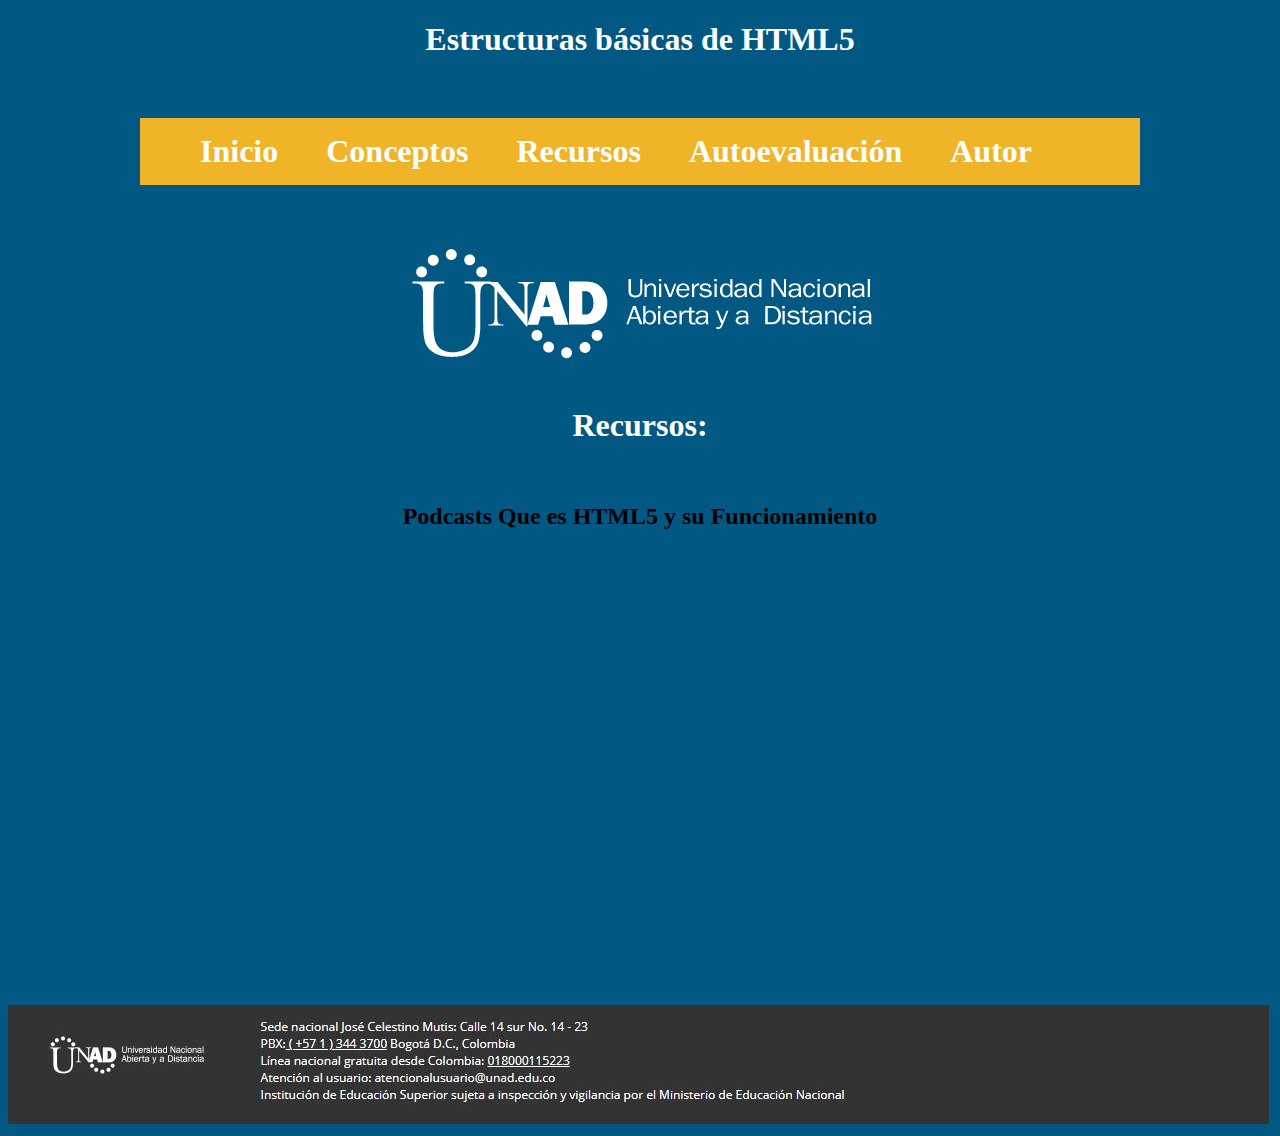
<file: recursos2.html>
<!DOCTYPE html>
<html lang="en">
<head>
    <meta charset="UTF-8">
    <meta name="viewport" content="width=device-width, initial-scale=1.0">
    <title>Document</title>
    <link rel="stylesheet" href="estilos.css">
</head>
<body style="background-color: #005883;" >
    <h1 class="titulo"> Estructuras básicas de HTML5</h1>
    
    <header>
        <h1>
         <nav class="perro">
         <ul class="a">
          <li> <a href="index.html">Inicio</a> </li>
           
          <li> <a >Conceptos</a> 
              <ul class="b">
                 <li><a href="conceptos1.html">Conceptos1</a> </li>
              <li><a href="conceptos2.html">Conceptos2</a> </li>
 
              </ul>
           </li>
 
           <li><a >Recursos</a> 
             <ul class="c">
                 <li><a href="recursos1.html">Recursos1</a> </li>
                 <li><a href="recursos2.html">Recursos2</a> </li>
    
                 </ul>
          </li>
              
 
           <li><a >Autoevaluación</a> 
             <ul class="d">
                 <li><a href="autoevaluacion.html">Autoevaluación1</a> </li>
                 <li><a href="autoevaluacion2.html">Autoevaluación2</a> </li>
                 <li><a href="evaluacionsitio.html">Evaluación sitio</a> </li>
                 </ul>
          </li>
           
           <li> <a href="autor.html">Autor</a> </li>
         </ul>
         </nav>
        </h1>
     </header>
     <center><img src="logo unad.png"   widtch="1%"  height="1%"><font color="blue">  </font></center>
<br>
    <h1><center>Recursos:</center></h1>
    <br>
    <center><h2>Podcasts Que es HTML5 y su Funcionamiento</h2></center>
    <br>
    <center><iframe width="660" height="415" src="https://www.youtube.com/embed/PX_dDNMW0pc" frameborder="0" allow="accelerometer; autoplay; clipboard-write; encrypted-media; gyroscope; picture-in-picture" allowfullscreen></iframe></center>
<br>
<img src="logopie.JPG"   widtch="15%"  height="19%"><font color="blue">  </font>
</body>
</html>
</file>
<file: estilos.css>
.titulo{
    text-align: center;
    
}
h1 {
    color:white;
    font-family:'Times New Roman', Times, serif ;
}
h2{
    color: black
  
}
h2{
    font-family: 'Times New Roman', Times, serif;
}
h3{
    font-family: 'Times New Roman', Times, serif;
}
h4{
    font-family: 'Times New Roman', Times, serif;
    color:  #F0B429;
}
.perro{
    width: 1000px;
    margin: 60px auto;
    background:#F0B429;  
}

.perro li{
    list-style: none;
    
}
.a > li{
   position: relative;
    display:  inline-block;
}
.a> li>a{
    display: block;
    padding: 15px 20px;
  text-decoration: none;
  color: white;
}

.a li a:hover{
    color: yellow;
  
}

.b{
    position: absolute;
   background: #F0B429;
   width: 100%;
   visibility: hidden;
}
.b li a{
display: block;
padding: 100 px;
color:white;
text-decoration: none;

}
.a li:hover .b{
visibility: visible;
}



.c{
    position: absolute;
   background: #F0B429;
   width: 100%;
   visibility: hidden;
}
.c li a{
display: block;
padding: 100 px;
color:white;
text-decoration: none;

}
.a li:hover .c{
visibility: visible;
}

.d{
    position: absolute;
   background: #F0B429;
   width: 100%;
   visibility: hidden;
}
.d li a{
display: block;
padding: 100 px;
color:white;
text-decoration: none;

}
.a li:hover .d{
visibility: visible;
}

body{
    margin: 50;
    
}
</file>
